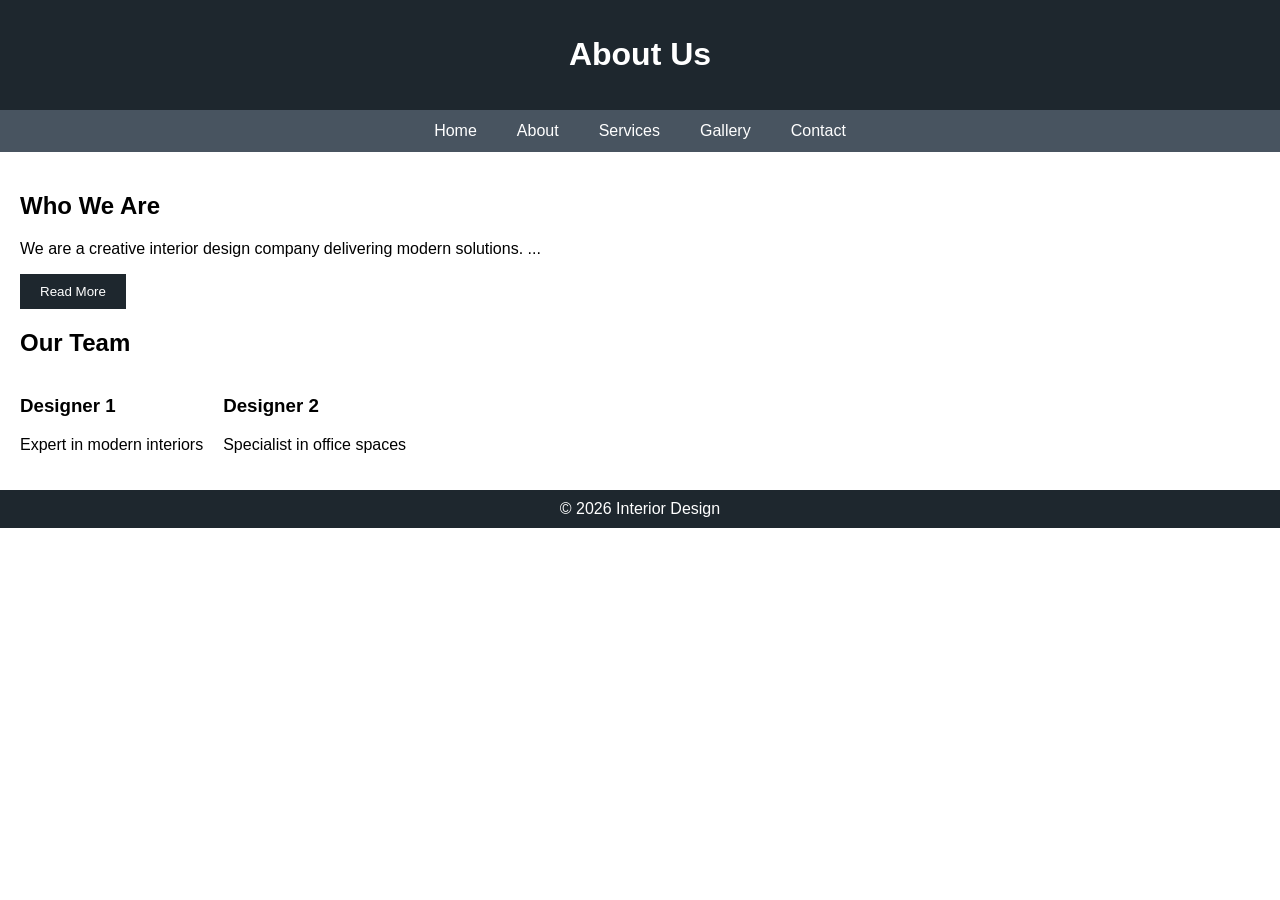
<file: about.html>
<!DOCTYPE html>
<html>
<head>
    <!-- Google Tag Manager -->
<script>(function(w,d,s,l,i){w[l]=w[l]||[];w[l].push({'gtm.start':
new Date().getTime(),event:'gtm.js'});var f=d.getElementsByTagName(s)[0],
j=d.createElement(s),dl=l!='dataLayer'?'&l='+l:'';j.async=true;j.src=
'https://www.googletagmanager.com/gtm.js?id='+i+dl;f.parentNode.insertBefore(j,f);
})(window,document,'script','dataLayer','GTM-NB9GM3CG');</script>
<!-- End Google Tag Manager -->
    <!-- Google tag (gtag.js) -->
<script async src="https://www.googletagmanager.com/gtag/js?id=G-QL40XSGHLS"></script>
<script>
  window.dataLayer = window.dataLayer || [];
  function gtag(){dataLayer.push(arguments);}
  gtag('js', new Date());

  gtag('config', 'G-QL40XSGHLS');
</script>
    <title>About Us</title>
    <link rel="stylesheet" href="style.css">
    <script>
        function toggleText() {
            let more = document.getElementById("more");
            let btn = document.getElementById("btn");

            if (more.style.display === "none") {
                more.style.display = "inline";
                btn.innerText = "Read Less";
            } else {
                more.style.display = "none";
                btn.innerText = "Read More";
            }
        }
    </script>
</head>
<body>
    <!-- Google Tag Manager (noscript) -->
<noscript><iframe src="https://www.googletagmanager.com/ns.html?id=GTM-NB9GM3CG"
height="0" width="0" style="display:none;visibility:hidden"></iframe></noscript>
<!-- End Google Tag Manager (noscript) -->

<header><h1>About Us</h1></header>

<nav>
    <a href="index.html">Home</a>
    <a href="about.html">About</a>
    <a href="services.html">Services</a>
    <a href="gallery.html">Gallery</a>
    <a href="contact.html">Contact</a>
</nav>

<div class="container">
    <h2>Who We Are</h2>
    <p>
        We are a creative interior design company delivering modern solutions.
        <span id="dots">...</span>
        <span id="more" style="display:none;">
            Our team specializes in residential and commercial interiors,
            focusing on comfort, luxury, and functionality.
        </span>
    </p>
    <button id="btn" onclick="toggleText()">Read More</button>

    <h2>Our Team</h2>
    <div style="display:flex; gap:20px; flex-wrap:wrap;">
        <div>
            <h3>Designer 1</h3>
            <p>Expert in modern interiors</p>
        </div>
        <div>
            <h3>Designer 2</h3>
            <p>Specialist in office spaces</p>
        </div>
    </div>
</div>

<footer>© 2026 Interior Design</footer>

</body>
</html>
</file>
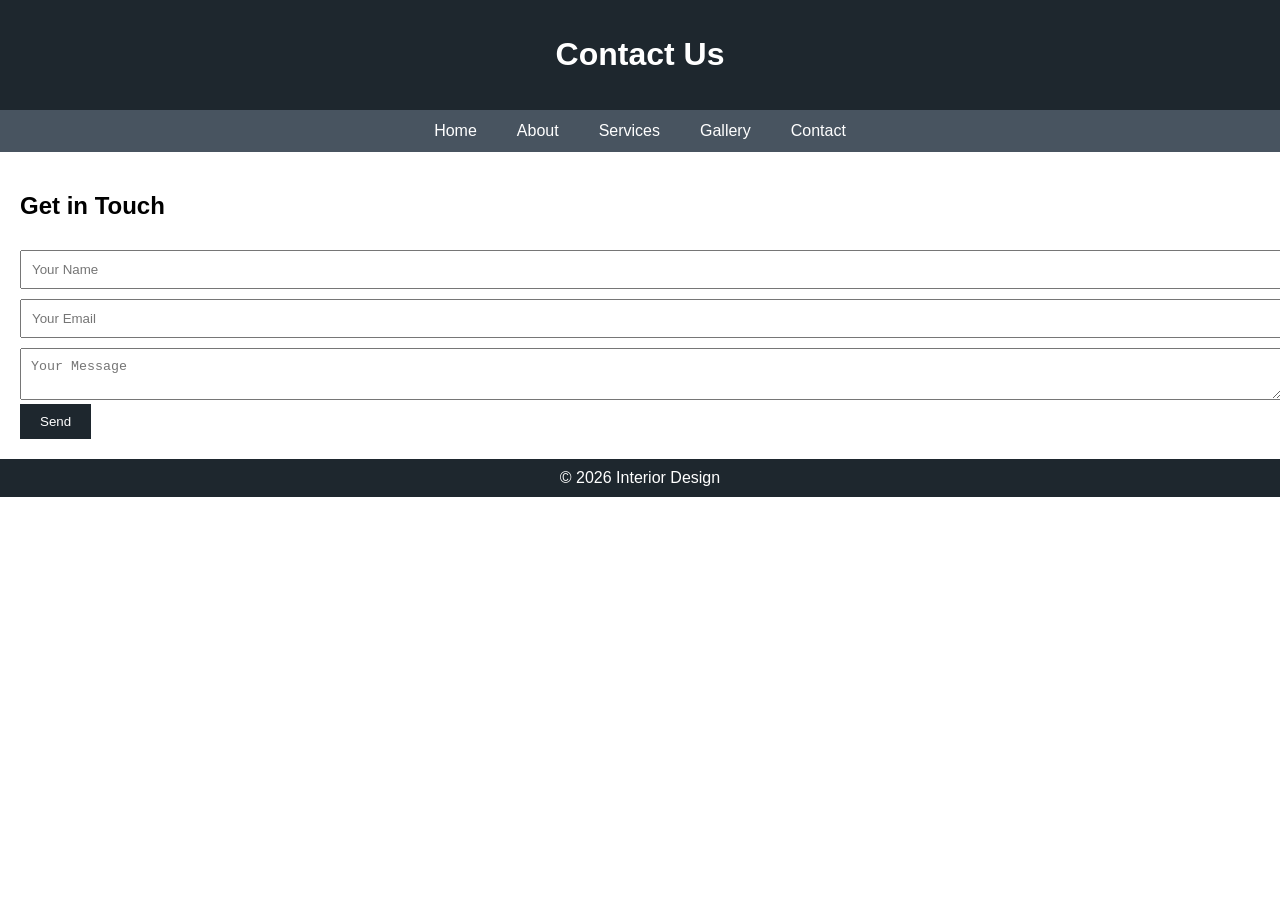
<file: contact.html>
<!DOCTYPE html>
<html>
<head>
    <!-- Google Tag Manager -->
<script>(function(w,d,s,l,i){w[l]=w[l]||[];w[l].push({'gtm.start':
new Date().getTime(),event:'gtm.js'});var f=d.getElementsByTagName(s)[0],
j=d.createElement(s),dl=l!='dataLayer'?'&l='+l:'';j.async=true;j.src=
'https://www.googletagmanager.com/gtm.js?id='+i+dl;f.parentNode.insertBefore(j,f);
})(window,document,'script','dataLayer','GTM-NB9GM3CG');</script>
<!-- End Google Tag Manager -->
    <!-- Google tag (gtag.js) -->
<script async src="https://www.googletagmanager.com/gtag/js?id=G-QL40XSGHLS"></script>
<script>
  window.dataLayer = window.dataLayer || [];
  function gtag(){dataLayer.push(arguments);}
  gtag('js', new Date());

  gtag('config', 'G-QL40XSGHLS');
</script>
    <title>Contact</title>
    <link rel="stylesheet" href="style.css">
    <script src="script.js"></script>
</head>
<body>
    <!-- Google Tag Manager (noscript) -->
<noscript><iframe src="https://www.googletagmanager.com/ns.html?id=GTM-NB9GM3CG"
height="0" width="0" style="display:none;visibility:hidden"></iframe></noscript>
<!-- End Google Tag Manager (noscript) -->

<header><h1>Contact Us</h1></header>

<nav>
    <a href="index.html">Home</a>
    <a href="about.html">About</a>
    <a href="services.html">Services</a>
    <a href="gallery.html">Gallery</a>
    <a href="contact.html">Contact</a>
</nav>

<div class="container">
    <h2>Get in Touch</h2>

    <form onsubmit="return validateForm()">
        <input type="text" id="name" placeholder="Your Name">
        <input type="email" id="email" placeholder="Your Email">
        <textarea id="message" placeholder="Your Message"></textarea>
        <button type="submit">Send</button>
    </form>
</div>

<footer>© 2026 Interior Design</footer>

</body>
</html>
</file>
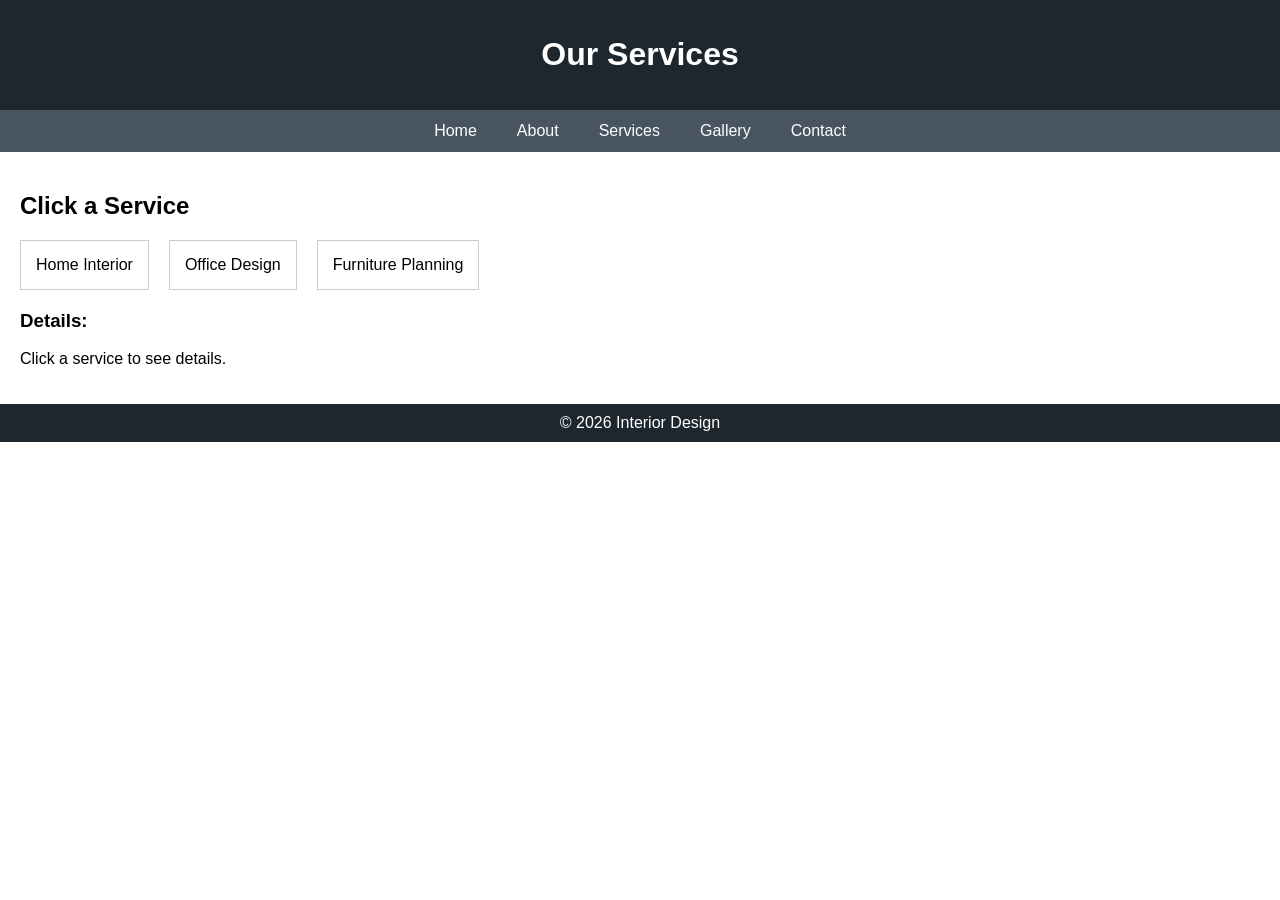
<file: services.html>
<!DOCTYPE html>
<html>
<head>
    <!-- Google Tag Manager -->
<script>(function(w,d,s,l,i){w[l]=w[l]||[];w[l].push({'gtm.start':
new Date().getTime(),event:'gtm.js'});var f=d.getElementsByTagName(s)[0],
j=d.createElement(s),dl=l!='dataLayer'?'&l='+l:'';j.async=true;j.src=
'https://www.googletagmanager.com/gtm.js?id='+i+dl;f.parentNode.insertBefore(j,f);
})(window,document,'script','dataLayer','GTM-NB9GM3CG');</script>
<!-- End Google Tag Manager -->
    <!-- Google tag (gtag.js) -->
<script async src="https://www.googletagmanager.com/gtag/js?id=G-QL40XSGHLS"></script>
<script>
  window.dataLayer = window.dataLayer || [];
  function gtag(){dataLayer.push(arguments);}
  gtag('js', new Date());

  gtag('config', 'G-QL40XSGHLS');
</script>
    <title>Services</title>
    <link rel="stylesheet" href="style.css">
    <script>
        function showService(service) {
            let text = "";

            if (service === "home") {
                text = "We design beautiful and comfortable home interiors.";
            } else if (service === "office") {
                text = "Modern office designs to improve productivity.";
            } else if (service === "furniture") {
                text = "Custom furniture planning for your space.";
            }

            document.getElementById("service-details").innerText = text;
        }
    </script>
</head>
<body>
<!-- Google Tag Manager (noscript) -->
<noscript><iframe src="https://www.googletagmanager.com/ns.html?id=GTM-NB9GM3CG"
height="0" width="0" style="display:none;visibility:hidden"></iframe></noscript>
<!-- End Google Tag Manager (noscript) -->
<header><h1>Our Services</h1></header>

<nav>
    <a href="index.html">Home</a>
    <a href="about.html">About</a>
    <a href="services.html">Services</a>
    <a href="gallery.html">Gallery</a>
    <a href="contact.html">Contact</a>
</nav>

<div class="container">
    <h2>Click a Service</h2>

    <div style="display:flex; gap:20px; flex-wrap:wrap;">
        <div onclick="showService('home')" style="border:1px solid #ccc; padding:15px; cursor:pointer;">
            Home Interior
        </div>

        <div onclick="showService('office')" style="border:1px solid #ccc; padding:15px; cursor:pointer;">
            Office Design
        </div>

        <div onclick="showService('furniture')" style="border:1px solid #ccc; padding:15px; cursor:pointer;">
            Furniture Planning
        </div>
    </div>

    <h3 style="margin-top:20px;">Details:</h3>
    <p id="service-details">Click a service to see details.</p>
</div>

<footer>© 2026 Interior Design</footer>

</body>
</html>
</file>
<file: style.css>
body {
    margin: 0;
    font-family: 'Segoe UI', sans-serif;
}

/* Header */
header {
    background: #1e272e;
    color: white;
    padding: 15px;
    text-align: center;
}

/* Navbar */
nav {
    display: flex;
    justify-content: center;
    flex-wrap: wrap;
    background: #485460;
}

nav a {
    color: white;
    padding: 12px 20px;
    text-decoration: none;
}

nav a:hover {
    background: #f39c12;
}

/* Hero */
.hero {
    background: url('images/interior.jpg') no-repeat center/cover;
    height: 400px;
    color: white;
    display: flex;
    justify-content: center;
    align-items: center;
    flex-direction: column;
}

/* Container */
.container {
    padding: 20px;
}

/* Gallery */
.gallery img {
    width: 30%;
    margin: 10px;
    border-radius: 10px;
    cursor: pointer;
}

/* Form */
input, textarea {
    width: 100%;
    padding: 10px;
    margin-top: 10px;
}

button {
    padding: 10px 20px;
    background: #1e272e;
    color: white;
    border: none;
    cursor: pointer;
}

/* Footer */
footer {
    text-align: center;
    background: #1e272e;
    color: white;
    padding: 10px;
}

/* Responsive */
@media (max-width: 768px) {
    .gallery img {
        width: 100%;
    }

    nav {
        flex-direction: column;
    }
}
</file>
